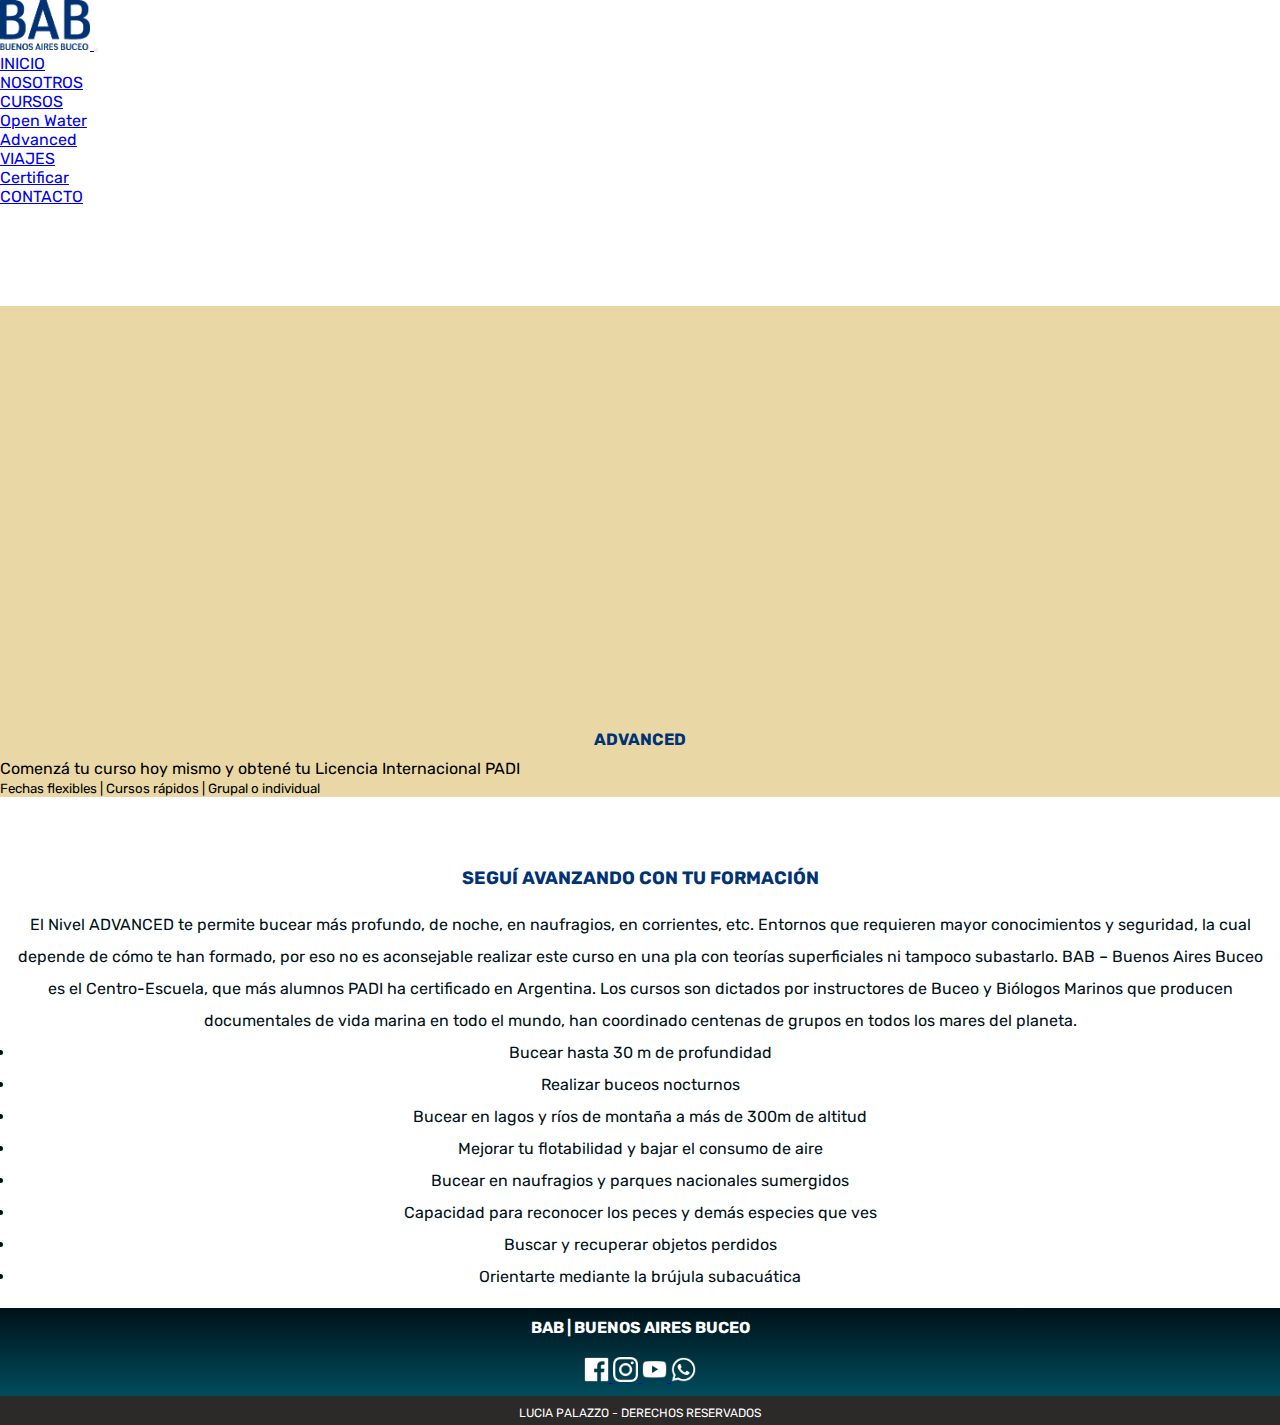
<file: pages/advanced.html>
<!DOCTYPE html>
<html lang="en">

<head>
  <!--BOOTSTRAP-->
  <link href="https://cdn.jsdelivr.net/npm/bootstrap@5.1.3/dist/css/bootstrap.min.css" rel="stylesheet"
    integrity="sha384-1BmE4kWBq78iYhFldvKuhfTAU6auU8tT94WrHftjDbrCEXSU1oBoqyl2QvZ6jIW3" crossorigin="anonymous" />
  <!--CSS-->
  <link rel="stylesheet" href="../css/main.css" />
  <title>CURSO | ADVANCED</title>
  <meta charset="UTF-8" />
  <meta http-equiv="X-UA-Compatible" content="IE=edge" />
  <meta name="viewport" content="width=device-width, initial-scale=1.0" />
  <meta name="keywords"
    content="BUCEO, PADI, CURSOS DE BUCEO, VIAJES DE BUCEO, BUCEO AVANZADO, SCUBA DIVING, DIVE ARGENTINA, ADVANCED PADI">
  <meta name="description"
    content="Cursos acelerados PADI en Argentina. Advanced - Certificate 40 min de CABA - Buceá por el mundo">
</head>

<body>
  <header>
    <nav class="navbar fixed-top navbar-expand-lg navbar-light bg-light">
      <div class="container-fluid">
        <a class="navbar-brand" href="../index.html">
          <img src="../multimedia/images/logocolor.png" alt="Logo BAB" width="90" />
        </a>
        <button class="navbar-toggler" type="button" data-bs-toggle="collapse" data-bs-target="#navbarSupportedContent"
          aria-controls="navbarSupportedContent" aria-expanded="false" aria-label="Toggle navigation">
          <span class="navbar-toggler-icon"></span>
        </button>
        <div class="collapse navbar-collapse justify-content-end" id="navbarSupportedContent">
          <ul class="navbar-nav align-items-center mb-2 mb-lg-0">
            <li class="nav-item m-3">
              <a class="nav-link" href="../index.html">INICIO</a>
            </li>
            <li class="nav-item m-3">
              <a class="nav-link" href="nosotros.html">NOSOTROS</a>
            </li>
            <li class="nav-item m-3 dropdown">
              <a class="nav-link active dropdown-toggle" href="#" id="navbarDropdown" role="button"
                data-bs-toggle="dropdown" aria-expanded="false">
                CURSOS
              </a>
              <ul class="dropdown-menu" aria-labelledby="navbarDropdown">
                <li>
                  <a class="dropdown-item" href="openwater.html">Open Water</a>
                </li>
                <li>
                  <a class="dropdown-item" aria-current="page" href="#">Advanced</a>
                </li>
              </ul>
            </li>
            <li class="nav-item m-3 dropdown">
              <a class="nav-link dropdown-toggle" href="#" id="navbarDropdown" role="button" data-bs-toggle="dropdown"
                aria-expanded="false">
                VIAJES
              </a>
              <ul class="dropdown-menu" aria-labelledby="navbarDropdown">
                <li>
                  <a class="dropdown-item" href="certificar.html">Certificar</a>
                </li>
              </ul>
            </li>

            <li class="nav-item m-3">
              <a class="nav-link" href="contacto.html">CONTACTO</a>
            </li>
          </ul>
        </div>
      </div>
    </nav>
  </header>
  <main>
    <section class="advanced container-fluid">
      <div class="row align-items-center">
        <div class="col-lg-6 d-flex justify-content-center">
          <iframe width="720" height="410" src="https://www.youtube.com/embed/7yok9ZPe9Ow" title="YouTube video player"
            frameborder="0"
            allow="accelerometer; autoplay; clipboard-write; encrypted-media; gyroscope; picture-in-picture"
            allowfullscreen></iframe>
        </div>
        <div class="col-lg-6 col-md-12">
          <h3>ADVANCED</h3>
          <p>
            Comenzá tu curso hoy mismo y obtené tu Licencia Internacional PADI
          </p>
          <p class="card-text"><small class="text-muted">Fechas flexibles | Cursos rápidos | Grupal o
              individual</small></p>
        </div>

      </div>
    </section>
    <section class="main">
      <h2>
        SEGUÍ AVANZANDO CON TU FORMACIÓN
      </h2>
      <div class="main__principal">
        <p>
          El Nivel ADVANCED te permite bucear más profundo, de noche, en naufragios, en corrientes, etc. Entornos que
          requieren mayor conocimientos y seguridad, la cual depende de cómo te han formado, por eso no es aconsejable
          realizar este curso en una pla con teorías superficiales ni tampoco subastarlo. BAB – Buenos Aires Buceo es el
          Centro-Escuela, que más alumnos PADI ha certificado en Argentina. Los cursos son dictados por instructores de
          Buceo y Biólogos Marinos que producen documentales de vida marina en todo el mundo, han coordinado centenas de
          grupos en todos los mares del planeta.
        </p>
        <ul class="container">
          <li class="list-group-item list-group-item-warning">Bucear hasta 30 m de profundidad</li>
          <li class="list-group-item list-group-item-warning">Realizar buceos nocturnos</li>
          <li class="list-group-item list-group-item-warning">Bucear en lagos y ríos de montaña a más de 300m de altitud
          </li>
          <li class="list-group-item list-group-item-warning">Mejorar tu flotabilidad y bajar el consumo de aire</li>
          <li class="list-group-item list-group-item-warning">Bucear en naufragios y parques nacionales sumergidos</li>
          <li class="list-group-item list-group-item-warning">Capacidad para reconocer los peces y demás especies que
            ves</li>
          <li class="list-group-item list-group-item-warning">Buscar y recuperar objetos perdidos</li>
          <li class="list-group-item list-group-item-warning">Orientarte mediante la brújula subacuática</li>
        </ul>
      </div>
    </section>


  </main>
  <footer class="footer">
    <h3 class="tituloFooter">BAB | BUENOS AIRES BUCEO</h3>
    <div class="footer__div">
      <a href="https://www.facebook.com/buceobab">
        <img src="../multimedia/images/facebook.png" alt="Facebook" />
      </a>
      <a href="https://www.instagram.com/bab_buceo/">
        <img src="../multimedia/images/instagram.png" alt="Instagram" />
      </a>
      <a href="https://www.youtube.com/user/babbuceo">
        <img src="../multimedia/images/youtube.png" alt="YouTube" />
      </a>
      <a href="https:wa.me/541126098889">
        <img src="../multimedia/images/whatsapp.png" alt="WhatsApp" />
      </a>
    </div>
    <section class="pie">
      <p>LUCIA PALAZZO - DERECHOS RESERVADOS</p>
    </section>
  </footer>
  <script src="https://cdn.jsdelivr.net/npm/bootstrap@5.1.3/dist/js/bootstrap.bundle.min.js"
    integrity="sha384-ka7Sk0Gln4gmtz2MlQnikT1wXgYsOg+OMhuP+IlRH9sENBO0LRn5q+8nbTov4+1p"
    crossorigin="anonymous"></script>
</body>

</html>
</file>
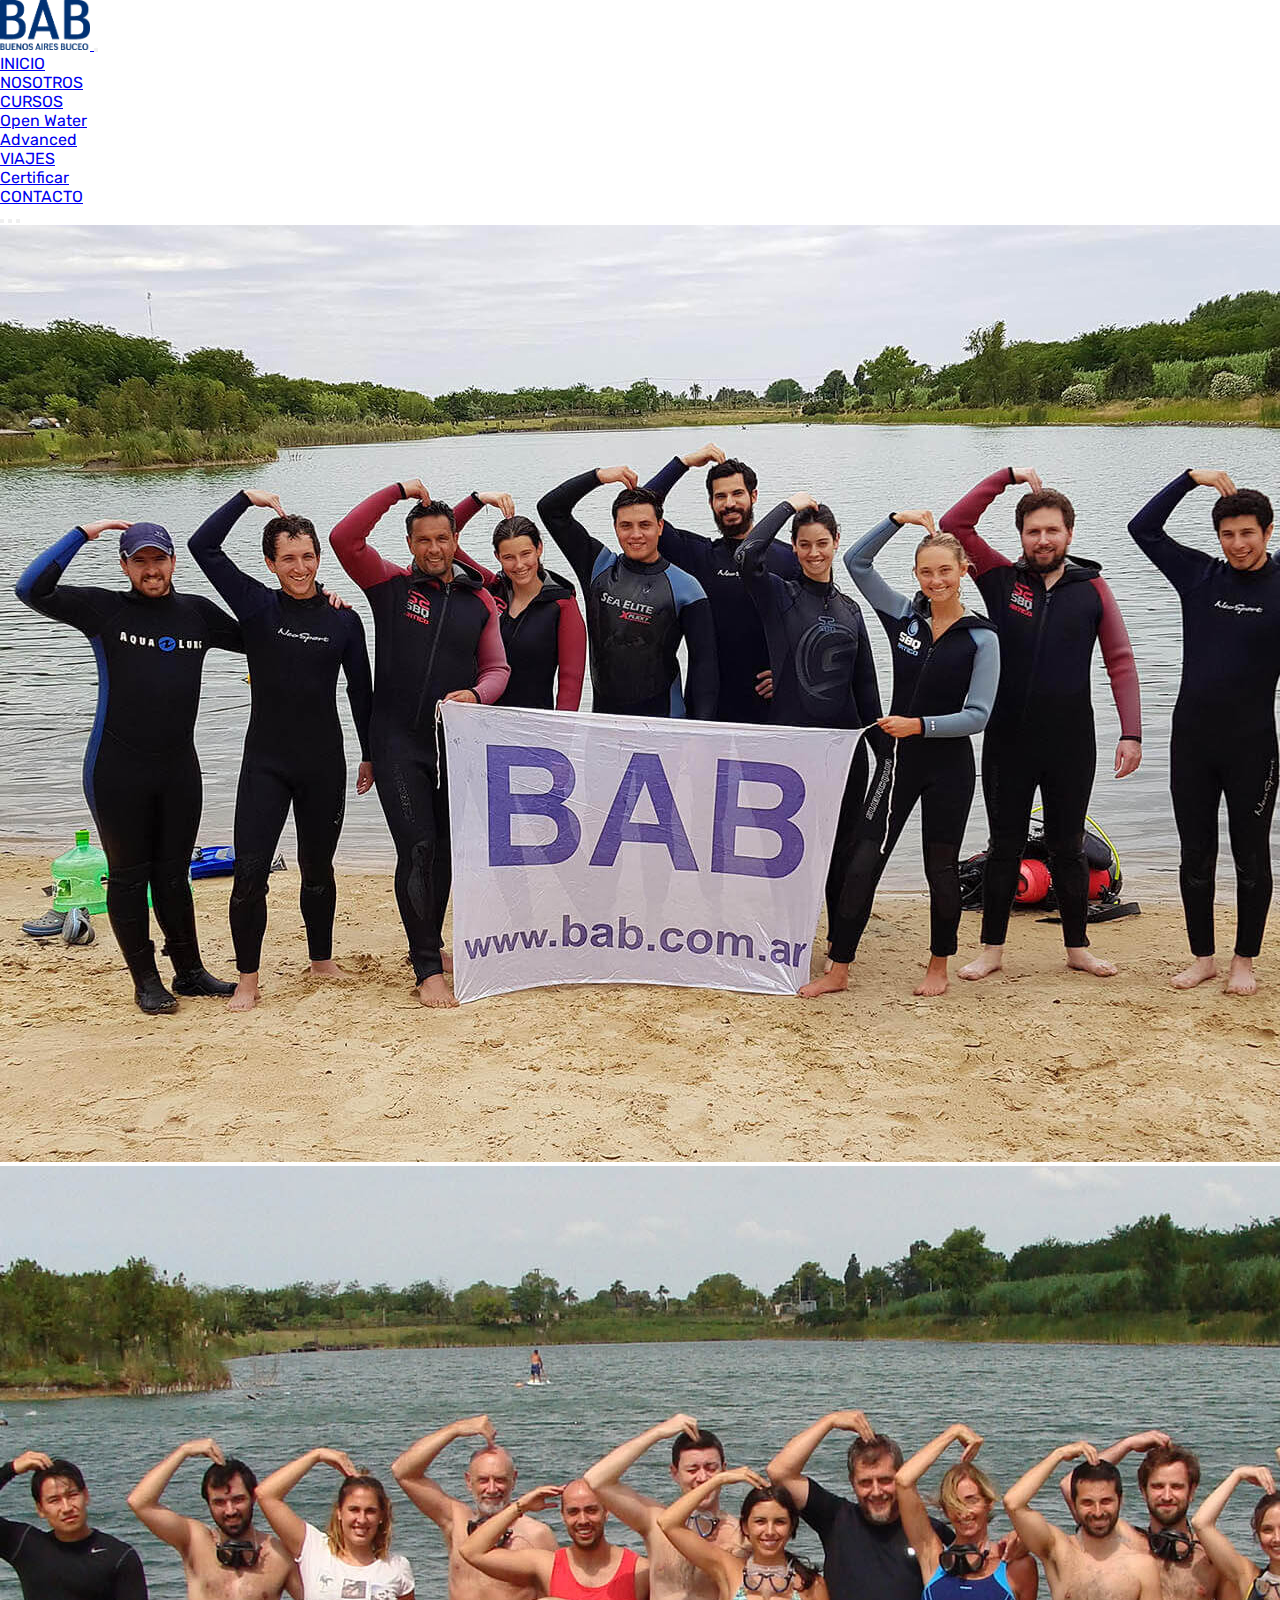
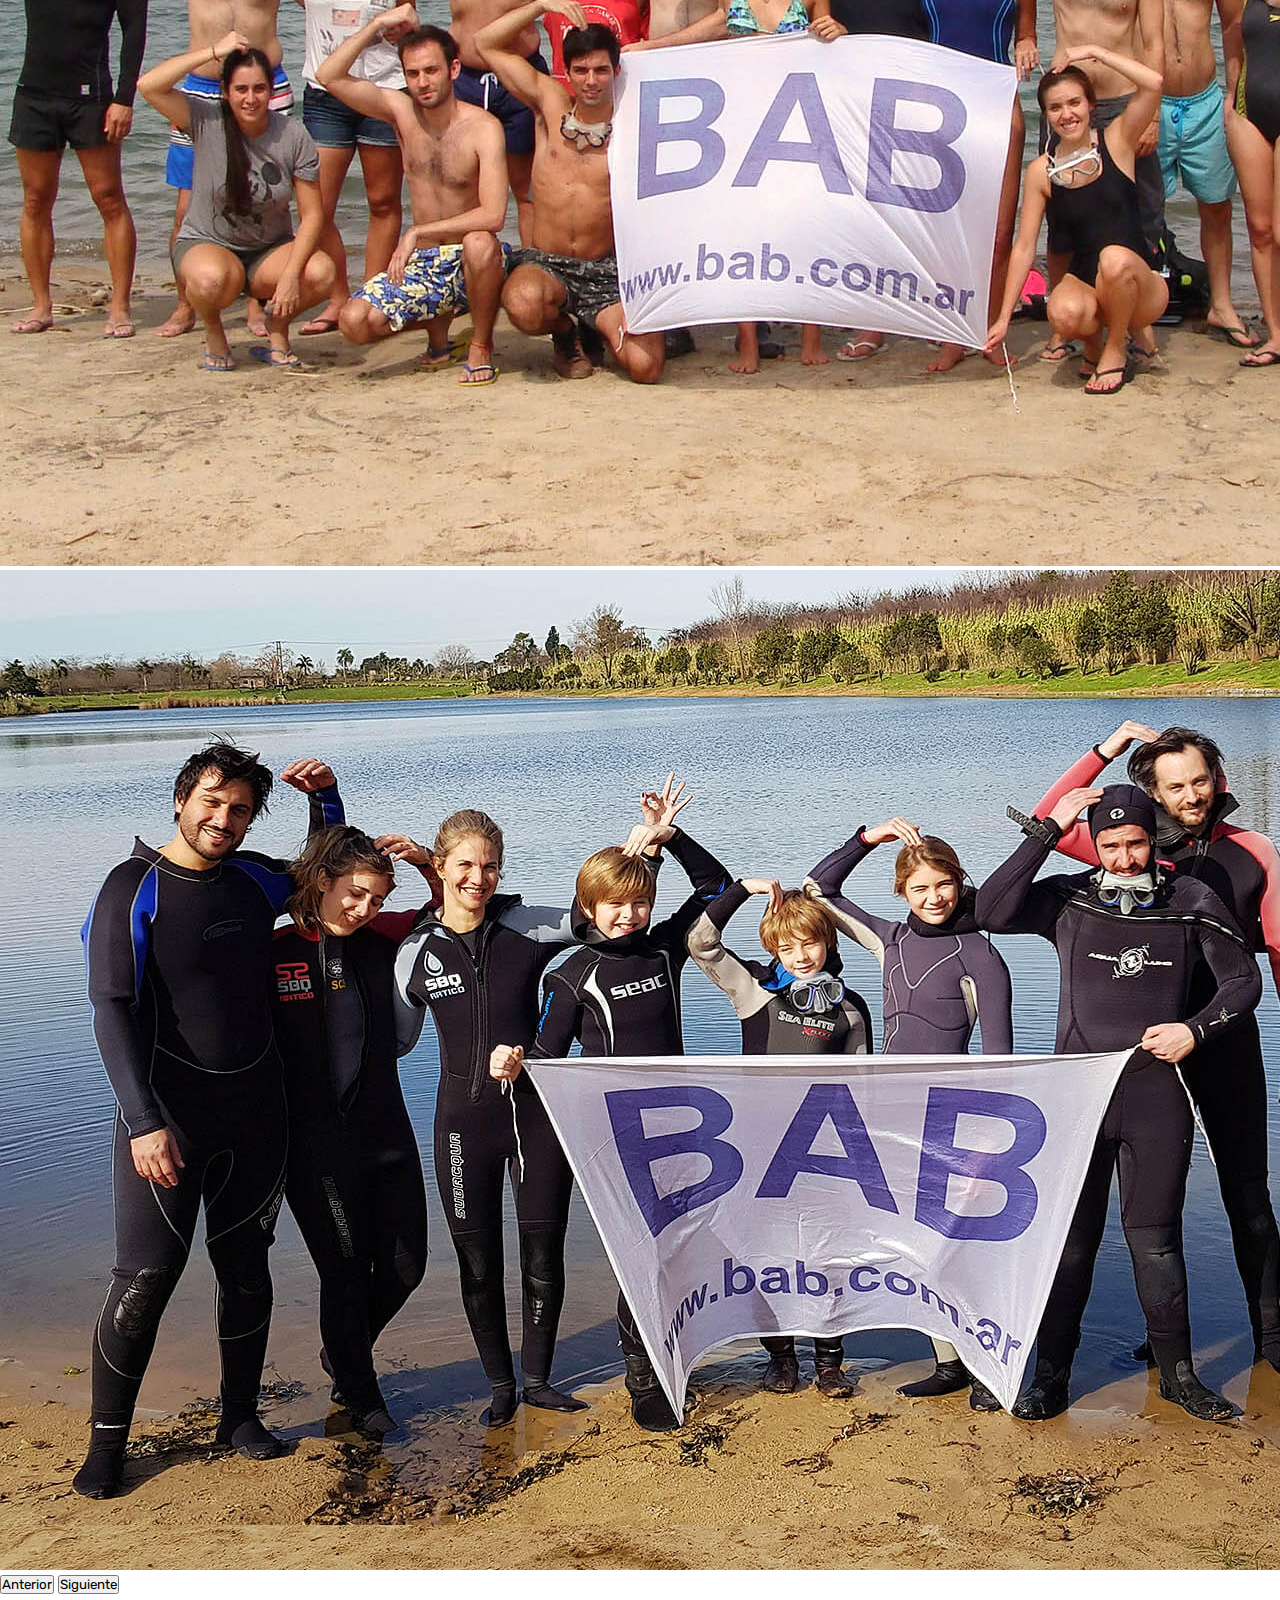
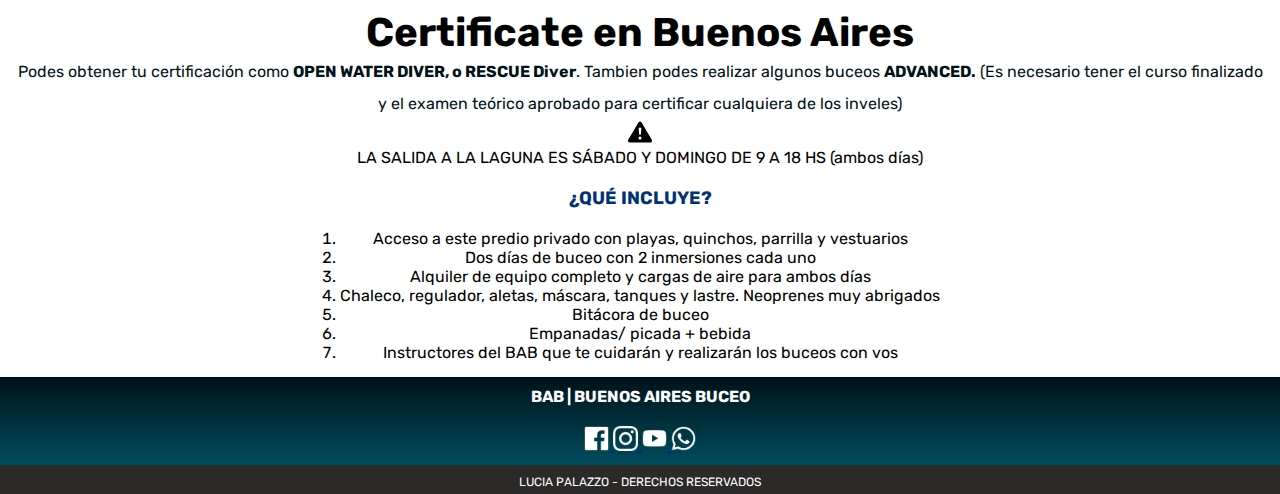
<file: pages/certificar.html>
<!DOCTYPE html>
<html lang="en">

<head>
  <!--BOOTSTRAP-->
  <link href="https://cdn.jsdelivr.net/npm/bootstrap@5.1.3/dist/css/bootstrap.min.css" rel="stylesheet"
    integrity="sha384-1BmE4kWBq78iYhFldvKuhfTAU6auU8tT94WrHftjDbrCEXSU1oBoqyl2QvZ6jIW3" crossorigin="anonymous" />
  <!--CSS-->
  <link rel="stylesheet" href="../css/main.css" />
  <title>CERTIFICACIÓN</title>
  <meta charset="UTF-8" />
  <meta http-equiv="X-UA-Compatible" content="IE=edge" />
  <meta name="viewport" content="width=device-width, initial-scale=1.0" />
  <meta name="keywords"
    content="BUCEO, PADI, CURSOS DE BUCEO, CERTIFICACIÓN PADI, LICENCIA PADI, BUCEO AVANZADO, SCUBA DIVING, DIVE ARGENTINA, ADVANCED PADI">
  <meta name="description"
    content="Cursos acelerados PADI en Argentina. Certificate 40 min de CABA - Buceá por el mundo">

</head>

<body>
  <header>
    <nav class="navbar fixed-top navbar-expand-lg navbar-light bg-light">
      <div class="container-fluid">
        <a class="navbar-brand" href="../index.html">
          <img src="../multimedia/images/logocolor.png" alt="Logo BAB" width="90" />
        </a>
        <button class="navbar-toggler" type="button" data-bs-toggle="collapse" data-bs-target="#navbarSupportedContent"
          aria-controls="navbarSupportedContent" aria-expanded="false" aria-label="Toggle navigation">
          <span class="navbar-toggler-icon"></span>
        </button>
        <div class="collapse navbar-collapse justify-content-end" id="navbarSupportedContent">
          <ul class="navbar-nav align-items-center mb-2 mb-lg-0">
            <li class="nav-item m-3">
              <a class="nav-link" aria-current="page" href="../index.html">INICIO</a>
            </li>
            <li class="nav-item m-3">
              <a class="nav-link" href="nosotros.html">NOSOTROS</a>
            </li>
            <li class="nav-item m-3 dropdown">
              <a class="nav-link dropdown-toggle" href="#" id="navbarDropdown" role="button" data-bs-toggle="dropdown"
                aria-expanded="false">
                CURSOS
              </a>
              <ul class="dropdown-menu" aria-labelledby="navbarDropdown">
                <li>
                  <a class="dropdown-item" href="openwater.html">Open Water</a>
                </li>
                <li>
                  <a class="dropdown-item" href="advanced.html">Advanced</a>
                </li>
              </ul>
            </li>
            <li class="nav-item m-3 dropdown">
              <a class="nav-link active dropdown-toggle" href="#" id="navbarDropdown" role="button"
                data-bs-toggle="dropdown" aria-expanded="false">
                VIAJES
              </a>
              <ul class="dropdown-menu" aria-labelledby="navbarDropdown">
                <li>
                  <a class="dropdown-item" aria-current="page" href="#">Certificar</a>
                </li>
              </ul>
            </li>

            <li class="nav-item m-3">
              <a class="nav-link" href="contacto.html">CONTACTO</a>
            </li>
          </ul>
        </div>
      </div>
    </nav>
  </header>
  <main>
    <section>
      <div id="carouselExampleIndicators" class="carousel slide" data-bs-ride="carousel">
        <div class="carousel-indicators">
          <button type="button" data-bs-target="#carouselExampleIndicators" data-bs-slide-to="0" class="active"
            aria-current="true" aria-label="Slide 1"></button>
          <button type="button" data-bs-target="#carouselExampleIndicators" data-bs-slide-to="1"
            aria-label="Slide 2"></button>
          <button type="button" data-bs-target="#carouselExampleIndicators" data-bs-slide-to="2"
            aria-label="Slide 3"></button>
        </div>
        <div class="carousel-inner">
          <div class="carousel-item active">
            <img src="../multimedia/images/grupo12.jpg" class="d-block w-100" alt="Grupo 12" />
          </div>
          <div class="carousel-item">
            <img src="../multimedia/images/grupo13.jpg" class="d-block w-100" alt="Grupo 13" />
          </div>
          <div class="carousel-item">
            <img src="../multimedia/images/grupoChicos.jpg" class="d-block w-100" alt="Grupo chicos" />
          </div>
        </div>
        <button class="carousel-control-prev" type="button" data-bs-target="#carouselExampleIndicators"
          data-bs-slide="prev">
          <span class="carousel-control-prev-icon" aria-hidden="true"></span>
          <span class="visually-hidden">Anterior</span>
        </button>
        <button class="carousel-control-next" type="button" data-bs-target="#carouselExampleIndicators"
          data-bs-slide="next">
          <span class="carousel-control-next-icon" aria-hidden="true"></span>
          <span class="visually-hidden">Siguiente</span>
        </button>
      </div>
    </section>
    <section class="main">
      <h1>Certificate en Buenos Aires</h1>
      <div>
        <p class="main__principal">
          Podes obtener tu certificación como <strong>OPEN WATER DIVER, o RESCUE
            Diver</strong>. Tambien podes realizar algunos buceos <strong>ADVANCED.</strong> (Es necesario
          tener el curso finalizado y el examen teórico aprobado para
          certificar cualquiera de los inveles)
        </p>
      </div>
      <div class="alert alert-primary d-flex align-items-center" role="alert">
        <svg xmlns="http://www.w3.org/2000/svg" width="24" height="24" fill="currentColor"
          class="bi bi-exclamation-triangle-fill flex-shrink-0 me-2" viewBox="0 0 16 16" role="img"
          aria-label="Warning:">
          <path
            d="M8.982 1.566a1.13 1.13 0 0 0-1.96 0L.165 13.233c-.457.778.091 1.767.98 1.767h13.713c.889 0 1.438-.99.98-1.767L8.982 1.566zM8 5c.535 0 .954.462.9.995l-.35 3.507a.552.552 0 0 1-1.1 0L7.1 5.995A.905.905 0 0 1 8 5zm.002 6a1 1 0 1 1 0 2 1 1 0 0 1 0-2z" />
        </svg>
        <div>
          LA SALIDA A LA LAGUNA ES SÁBADO Y DOMINGO DE 9 A 18 HS (ambos días)
        </div>
      </div>
      <div>
        <h2>¿QUÉ INCLUYE?</h2>
        <ol class="list-group list-group-numbered">
          <li class="list-group-item">Acceso a este predio privado con playas, quinchos, parrilla y vestuarios</li>
          <li class="list-group-item">Dos días de buceo con 2 inmersiones cada uno</li>
          <li class="list-group-item">Alquiler de equipo completo y cargas de aire para ambos días</li>
          <li class="list-group-item">Chaleco, regulador, aletas, máscara, tanques y lastre. Neoprenes muy abrigados
          </li>
          <li class="list-group-item">Bitácora de buceo</li>
          <li class="list-group-item">Empanadas/ picada + bebida</li>
          <li class="list-group-item">Instructores del BAB que te cuidarán y realizarán los buceos con vos</li>
        </ol>
      </div>

    </section>
    <section>
      <div></div>
    </section>
    <section>
      <div></div>
    </section>
  </main>
  <footer class="footer">
    <h3 class="tituloFooter">BAB | BUENOS AIRES BUCEO</h3>
    <div class="footer__div">
      <a href="https://www.facebook.com/buceobab">
        <img src="../multimedia/images/facebook.png" alt="Facebook" />
      </a>
      <a href="https://www.instagram.com/bab_buceo/">
        <img src="../multimedia/images/instagram.png" alt="Instagram" />
      </a>
      <a href="https://www.youtube.com/user/babbuceo">
        <img src="../multimedia/images/youtube.png" alt="YouTube" />
      </a>
      <a href="https:wa.me/541126098889">
        <img src="../multimedia/images/whatsapp.png" alt="WhatsApp" />
      </a>
    </div>
    <section class="pie">
      <p>LUCIA PALAZZO - DERECHOS RESERVADOS</p>
    </section>
  </footer>
  <script src="https://cdn.jsdelivr.net/npm/bootstrap@5.1.3/dist/js/bootstrap.bundle.min.js"
    integrity="sha384-ka7Sk0Gln4gmtz2MlQnikT1wXgYsOg+OMhuP+IlRH9sENBO0LRn5q+8nbTov4+1p"
    crossorigin="anonymous"></script>
</body>

</html>
</file>
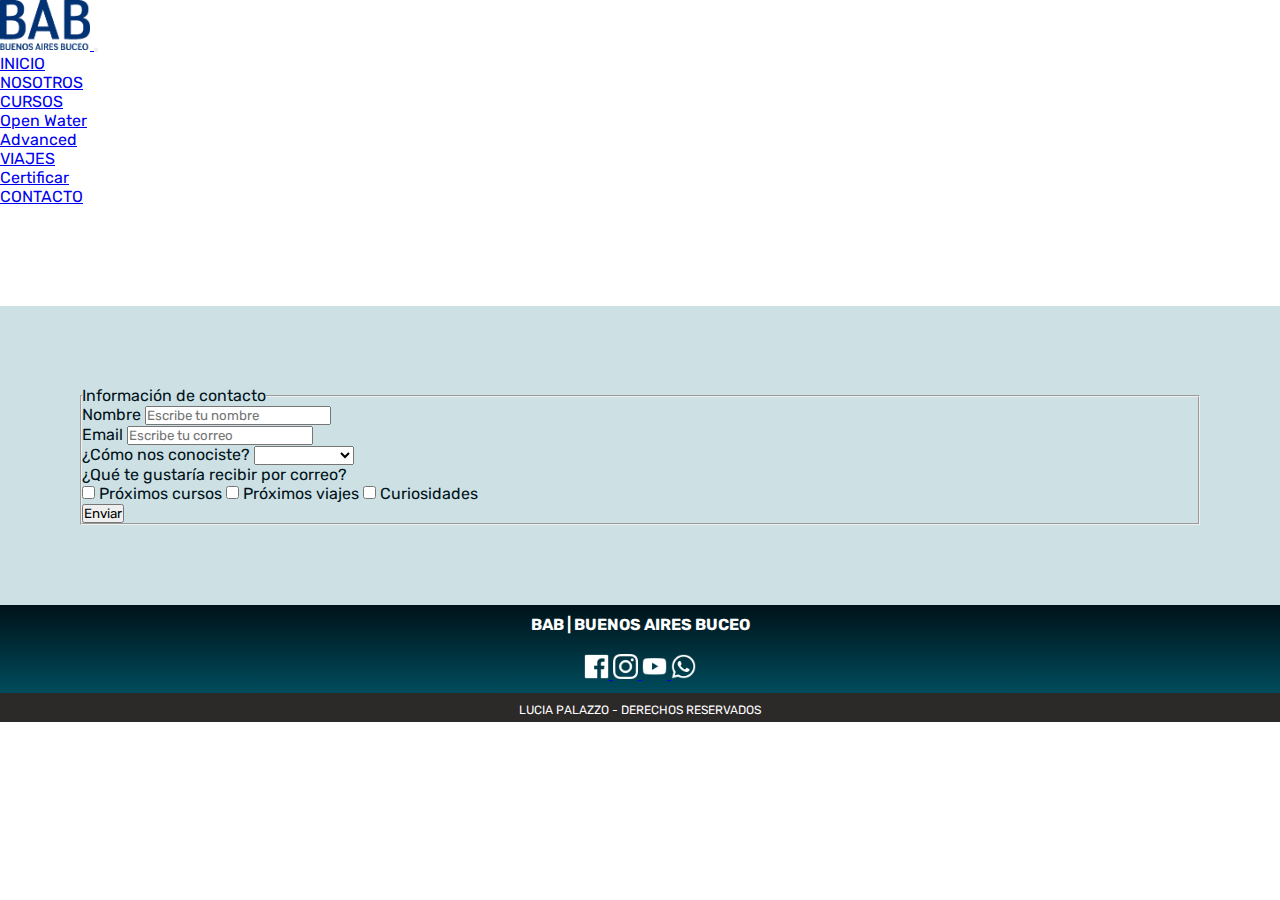
<file: pages/contacto.html>
<!DOCTYPE html>
<html lang="en">

<head>
  <!--BOOTSTRAP-->
  <link href="https://cdn.jsdelivr.net/npm/bootstrap@5.1.3/dist/css/bootstrap.min.css" rel="stylesheet"
    integrity="sha384-1BmE4kWBq78iYhFldvKuhfTAU6auU8tT94WrHftjDbrCEXSU1oBoqyl2QvZ6jIW3" crossorigin="anonymous" />
  <!--CSS-->
  <link rel="stylesheet" href="../css/main.css" />
  <title>BAB | CONTACTO</title>
  <meta charset="UTF-8" />
  <meta charset="UTF-8" />
  <meta http-equiv="X-UA-Compatible" content="IE=edge" />
  <meta name="viewport" content="width=device-width, initial-scale=1.0" />
  <meta name="keywords"
    content="BUCEO, PADI, DONDE BUCEAR, VIAJES DE BUCEO, DIVING ARGENTINA, DIVING BUENOS AIRES, BUCEO BUENOS AIRES">
  <meta name="description"
    content="Cursos acelerados PADI en Argentina. Desde principiantes hasta buceo profesional - Certificate 40 min de CABA - Buceá por el mundo">
</head>

<body>
  <header class="container-fluid">
    <nav class="navbar fixed-top navbar-expand-lg navbar-light bg-light">
      <div class="container-fluid">
        <a class="navbar-brand" href="../index.html">
          <img src="../multimedia/images/logocolor.png" alt="Logo BAB" width="90" />
        </a>
        <button class="navbar-toggler" type="button" data-bs-toggle="collapse" data-bs-target="#navbarSupportedContent"
          aria-controls="navbarSupportedContent" aria-expanded="false" aria-label="Toggle navigation">
          <span class="navbar-toggler-icon"></span>
        </button>
        <div class="collapse navbar-collapse justify-content-end" id="navbarSupportedContent">
          <ul class="navbar-nav align-items-center mb-2 mb-lg-0">
            <li class="nav-item m-3">
              <a class="nav-link" aria-current="page" href="../index.html">INICIO</a>
            </li>
            <li class="nav-item m-3">
              <a class="nav-link" href="nosotros.html">NOSOTROS</a>
            </li>
            <li class="nav-item m-3 dropdown">
              <a class="nav-link dropdown-toggle" href="#" id="navbarDropdown" role="button" data-bs-toggle="dropdown"
                aria-expanded="false">
                CURSOS
              </a>
              <ul class="dropdown-menu" aria-labelledby="navbarDropdown">
                <li>
                  <a class="dropdown-item" href="openwater.html">Open Water</a>
                </li>
                <li>
                  <a class="dropdown-item" href="advanced.html">Advanced</a>
                </li>
              </ul>
            </li>
            <li class="nav-item m-3 dropdown">
              <a class="nav-link dropdown-toggle" href="#" id="navbarDropdown" role="button" data-bs-toggle="dropdown"
                aria-expanded="false">
                VIAJES
              </a>
              <ul class="dropdown-menu" aria-labelledby="navbarDropdown">
                <li>
                  <a class="dropdown-item" href="certificar.html">Certificar</a>
                </li>
              </ul>
            </li>

            <li class="nav-item m-3">
              <a class="nav-link active" aria-current="page" href="#">CONTACTO</a>
            </li>
          </ul>
        </div>
      </div>
    </nav>
  </header>
  <main class="contacto">
    <div class="container contacto__formulario">
      <form class="bd-example">
        <fieldset>
          <legend class="mt-3">Información de contacto</legend>
          <div class="mb-3">
            <label for="input">Nombre</label>
            <input type="text" class="form-control" id="input" placeholder="Escribe tu nombre" />
          </div>
          <div class="mb-3">
            <label for="ejemplo_email_1">Email</label>
            <input type="email" class="form-control" id="ejemplo_email_1" placeholder="Escribe tu correo" />
          </div>
          <div class="mb-3">
            <label for="select">¿Cómo nos conociste?</label>
            <select id="select">
              <option value=""></option>
              <option value="">Facebook</option>
              <option value="">Instagram</option>
              <option value="">YouTube</option>
              <option value="">Alumno BAB</option>
            </select>
          </div>
          <div class="mb-3">
            <p class="help-block">¿Qué te gustaría recibir por correo?</p>
          </div>
          <div class="checkbox">
            <label>
              <input type="checkbox" /> Próximos cursos
              <input type="checkbox" /> Próximos viajes
              <input type="checkbox" /> Curiosidades
            </label>
          </div>
          <button type="submit" class="btn btn-secondary btn-sm mb-3">
            Enviar
          </button>
        </fieldset>
      </form>
    </div>
  </main>
  <footer class="footer">
    <h3 class="tituloFooter">BAB | BUENOS AIRES BUCEO</h3>
    <div class="footer__div">
      <a href="https://www.facebook.com/buceobab">
        <img src="../multimedia/images/facebook.png" alt="Facebook" />
      </a>
      <a href="https://www.instagram.com/bab_buceo/">
        <img src="../multimedia/images/instagram.png" alt="Instagram" />
      </a>
      <a href="https://www.youtube.com/user/babbuceo">
        <img src="../multimedia/images/youtube.png" alt="YouTube" />
      </a>
      <a href="https:wa.me/541126098889">
        <img src="../multimedia/images/whatsapp.png" alt="WhatsApp" />
      </a>
    </div>
    <section class="pie">
      <p>LUCIA PALAZZO - DERECHOS RESERVADOS</p>
    </section>
  </footer>
  <script src="https://cdn.jsdelivr.net/npm/bootstrap@5.1.3/dist/js/bootstrap.bundle.min.js"
    integrity="sha384-ka7Sk0Gln4gmtz2MlQnikT1wXgYsOg+OMhuP+IlRH9sENBO0LRn5q+8nbTov4+1p"
    crossorigin="anonymous"></script>
</body>

</html>
</file>
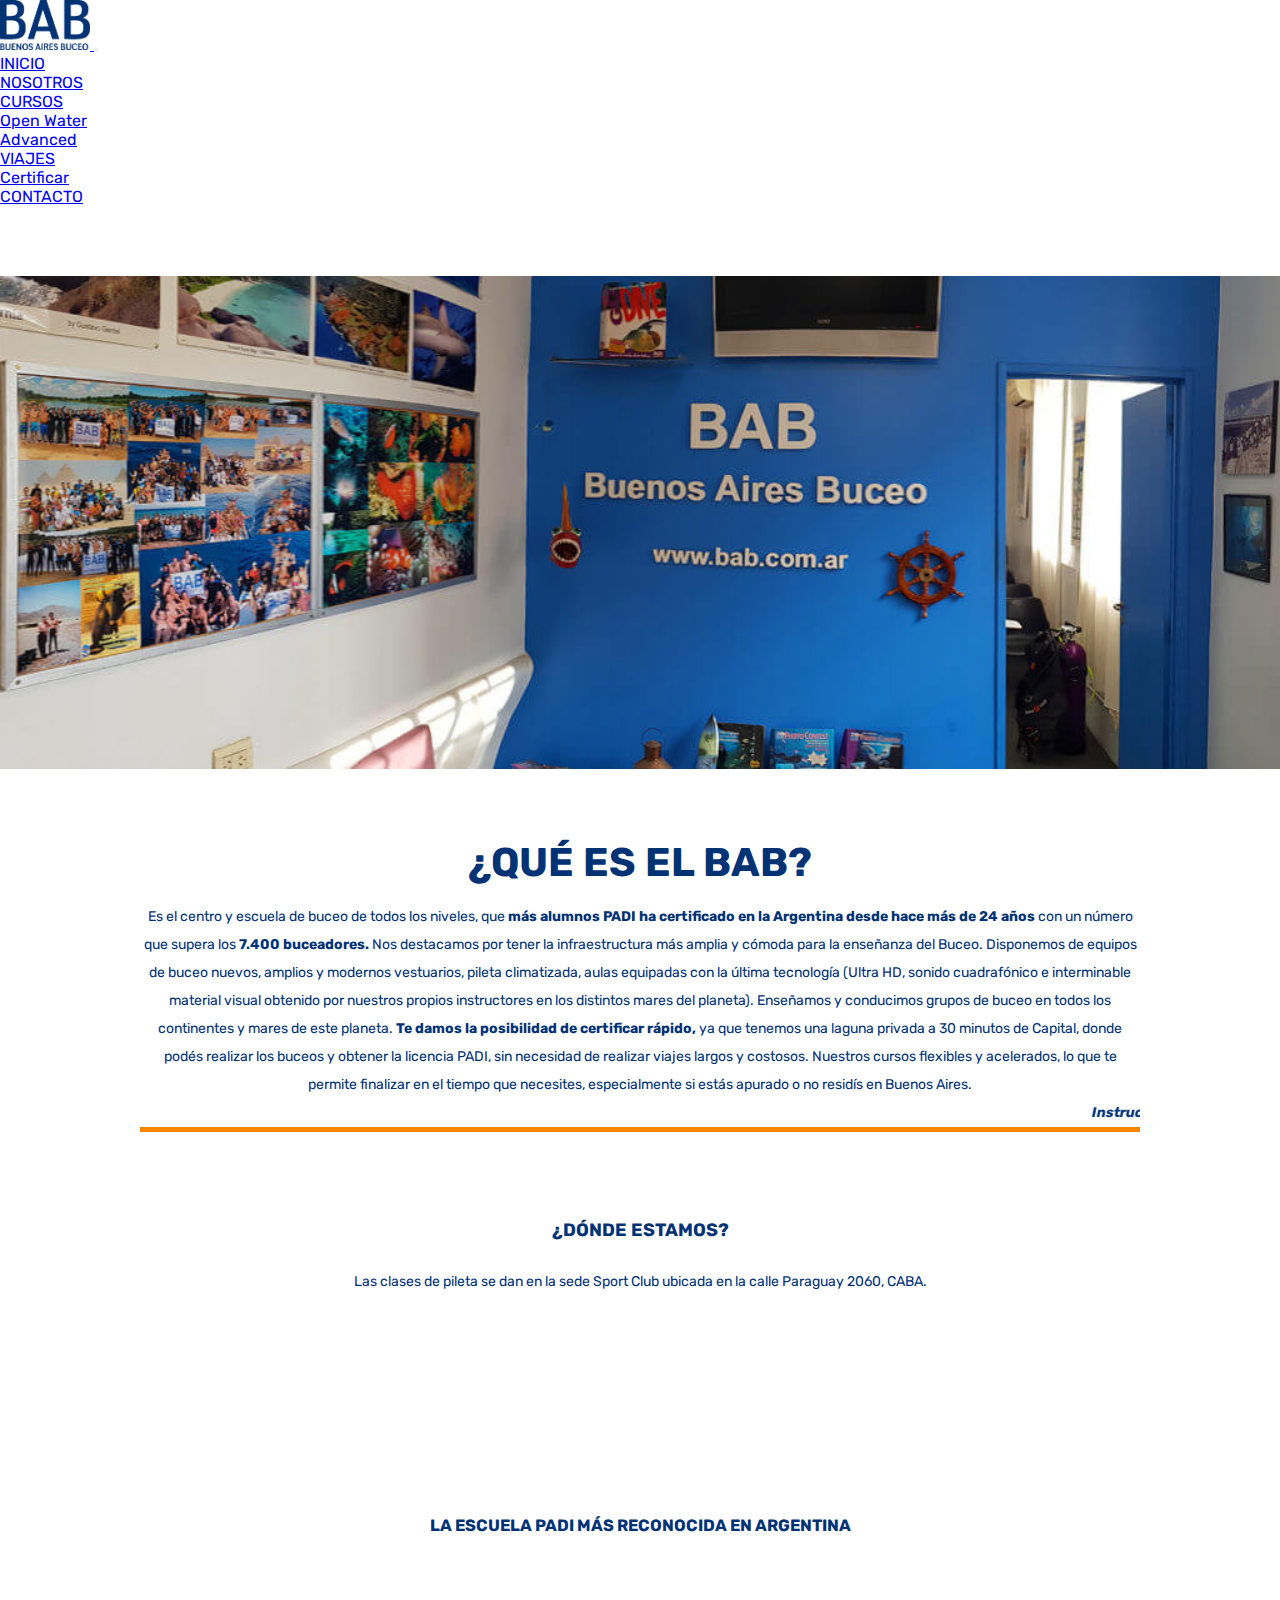
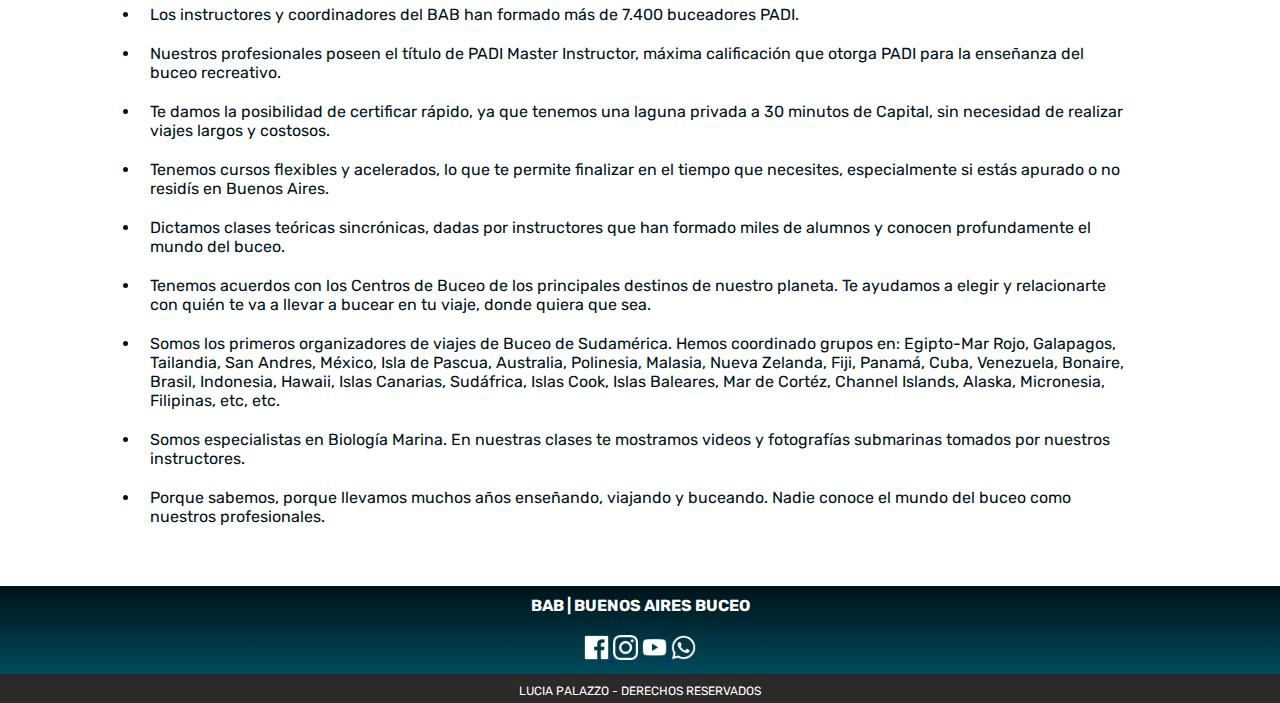
<file: pages/nosotros.html>
<!DOCTYPE html>
<html lang="en">

<head>
  <!--BOOTSTRAP-->
  <link href="https://cdn.jsdelivr.net/npm/bootstrap@5.1.3/dist/css/bootstrap.min.css" rel="stylesheet"
    integrity="sha384-1BmE4kWBq78iYhFldvKuhfTAU6auU8tT94WrHftjDbrCEXSU1oBoqyl2QvZ6jIW3" crossorigin="anonymous" />
  <!--CSS-->
  <link rel="stylesheet" href="../css/main.css" />
  <title>BAB | NOSOTROS</title>
  <meta charset="UTF-8" />
  <meta http-equiv="X-UA-Compatible" content="IE=edge" />
  <meta name="viewport" content="width=device-width, initial-scale=1.0" />
  <meta name="keywords" content="BUCEO, PADI, CURSOS DE BUCEO, INSTRUCTORES DE BUCEO, BUECEO BUENOS AIRES, BUCEO CABA">
  <meta name="description"
    content="La escuela de buceo que mas buzos certificó en Argentina, con más de 24 años de trayectoria">
</head>

<body>
  <header>
    <nav class="navbar fixed-top navbar-expand-lg navbar-light bg-light">
      <div class="container-fluid">
        <a class="navbar-brand" href="../index.html">
          <img src="../multimedia/images/logocolor.png" alt="Logo BAB" width="90" />
        </a>
        <button class="navbar-toggler" type="button" data-bs-toggle="collapse" data-bs-target="#navbarSupportedContent"
          aria-controls="navbarSupportedContent" aria-expanded="false" aria-label="Toggle navigation">
          <span class="navbar-toggler-icon"></span>
        </button>
        <div class="collapse navbar-collapse justify-content-end" id="navbarSupportedContent">
          <ul class="navbar-nav align-items-center mb-2 mb-lg-0">
            <li class="nav-item m-3">
              <a class="nav-link" aria-current="page" href="../index.html">INICIO</a>
            </li>
            <li class="nav-item m-3">
              <a class="nav-link active" aria-current="page" href="#">NOSOTROS</a>
            </li>
            <li class="nav-item m-3 dropdown">
              <a class="nav-link dropdown-toggle" href="#" id="navbarDropdown" role="button" data-bs-toggle="dropdown"
                aria-expanded="false">
                CURSOS
              </a>
              <ul class="dropdown-menu" aria-labelledby="navbarDropdown">
                <li>
                  <a class="dropdown-item" href="openwater.html">Open Water</a>
                </li>
                <li>
                  <a class="dropdown-item" href="advanced.html">Advanced</a>
                </li>
              </ul>
            </li>
            <li class="nav-item m-3 dropdown">
              <a class="nav-link dropdown-toggle" href="#" id="navbarDropdown" role="button" data-bs-toggle="dropdown"
                aria-expanded="false">
                VIAJES
              </a>
              <ul class="dropdown-menu" aria-labelledby="navbarDropdown">
                <li>
                  <a class="dropdown-item" href="certificar.html">Certificar</a>
                </li>
              </ul>
            </li>

            <li class="nav-item m-3">
              <a class="nav-link" href="contacto.html">CONTACTO</a>
            </li>
          </ul>
        </div>
      </div>
    </nav>
  </header>
  <main>
    <img class="imageIndex" src="../multimedia/images/salaEspera.jpg" alt="Aula" width="100%" />
    <section class="nosotros">
      <h1>¿QUÉ ES EL BAB?</h1>
      <div>
        <p>
          Es el centro y escuela de buceo de todos los niveles, que
          <strong>más alumnos PADI ha certificado en la Argentina desde hace más de
            24 años</strong>
          con un número que supera los <strong>7.400 buceadores.</strong> Nos
          destacamos por tener la infraestructura más amplia y cómoda para la
          enseñanza del Buceo. Disponemos de equipos de buceo nuevos, amplios
          y modernos vestuarios, pileta climatizada, aulas equipadas con la
          última tecnología (Ultra HD, sonido cuadrafónico e interminable
          material visual obtenido por nuestros propios instructores en los
          distintos mares del planeta). Enseñamos y conducimos grupos de buceo
          en todos los continentes y mares de este planeta.
          <strong>Te damos la posibilidad de certificar rápido,</strong> ya
          que tenemos una laguna privada a 30 minutos de Capital, donde podés
          realizar los buceos y obtener la licencia PADI, sin necesidad de
          realizar viajes largos y costosos. Nuestros cursos flexibles y
          acelerados, lo que te permite finalizar en el tiempo que necesites,
          especialmente si estás apurado o no residís en Buenos Aires.
        </p>
        <p>
          <marquee behavior="loop" direction="left">Instructores con el título de PADI Master Instructor</marquee>
        </p>
      </div>
    </section>
    <section class="nosotros">
      <div>
        <h2>¿DÓNDE ESTAMOS?</h2>
        <p>
          Las clases de pileta se dan en la sede Sport Club ubicada en la
          calle Paraguay 2060, CABA.
        </p>
        <iframe
          src="https://www.google.com/maps/embed?pb=!1m14!1m8!1m3!1d3905.6072021897135!2d-58.39867279462551!3d-34.59882320043382!3m2!1i1024!2i768!4f13.1!3m3!1m2!1s0x0%3A0xf381300fe9b4f02c!2sBUCEO%20BAB%20-%20PADI%20Palermo!5e0!3m2!1ses!2sus!4v1641703487409!5m2!1ses!2sus"
          width="100%" style="border: 0" allowfullscreen="" loading="lazy">Sede</iframe>
      </div>
    </section>
    <section>
      <div>
        <h3>LA ESCUELA PADI MÁS RECONOCIDA EN ARGENTINA</h3>
        <ul class="lista">
          <li class="lista__items">
            Los instructores y coordinadores del BAB han formado más de 7.400
            buceadores PADI.
          </li>
          <li class="lista__items">
            Nuestros profesionales poseen el título de PADI Master Instructor, máxima
            calificación que otorga PADI para la enseñanza del buceo
            recreativo.
          </li>
          <li class="lista__items">
            Te damos la posibilidad de certificar rápido, ya que tenemos una laguna privada a 30 minutos de Capital, sin
            necesidad de
            realizar viajes largos y costosos.
          </li>
          <li class="lista__items">
            Tenemos cursos flexibles y acelerados, lo que te permite
            finalizar en el tiempo que necesites, especialmente si estás
            apurado o no residís en Buenos Aires.
          </li>
          <li class="lista__items">
            Dictamos clases teóricas sincrónicas, dadas por instructores que han formado miles de alumnos y
            conocen profundamente el mundo del buceo.
          </li>
          <li class="lista__items">
            Tenemos acuerdos con los Centros de Buceo de los
            principales destinos de nuestro planeta. Te ayudamos a elegir y relacionarte con quién te va a llevar a
            bucear
            en tu viaje, donde quiera que sea.
          </li>
          <li class="lista__items">
            Somos los primeros organizadores de viajes de Buceo de
            Sudamérica. Hemos coordinado grupos en:
            Egipto-Mar Rojo, Galapagos, Tailandia, San Andres, México, Isla de
            Pascua, Australia, Polinesia, Malasia, Nueva Zelanda, Fiji,
            Panamá, Cuba, Venezuela, Bonaire, Brasil, Indonesia, Hawaii, Islas
            Canarias, Sudáfrica, Islas Cook, Islas Baleares, Mar de Cortéz,
            Channel Islands, Alaska, Micronesia, Filipinas, etc, etc.
          </li>
          <li class="lista__items">
            Somos especialistas en Biología Marina. En nuestras clases te
            mostramos videos y fotografías submarinas tomados por nuestros
            instructores.
          </li>
          <li class="lista__items">
            Porque sabemos, porque llevamos muchos años enseñando, viajando y
            buceando. Nadie conoce el mundo del buceo como nuestros
            profesionales.
          </li>
        </ul>
      </div>
    </section>
  </main>
  <footer class="footer">
    <h3 class="tituloFooter">BAB | BUENOS AIRES BUCEO</h3>
    <div class="footer__div">
      <a href="https://www.facebook.com/buceobab">
        <img src="../multimedia/images/facebook.png" alt="Facebook" />
      </a>
      <a href="https://www.instagram.com/bab_buceo/">
        <img src="../multimedia/images/instagram.png" alt="Instagram" />
      </a>
      <a href="https://www.youtube.com/user/babbuceo">
        <img src="../multimedia/images/youtube.png" alt="YouTube" />
      </a>
      <a href="https:wa.me/541126098889">
        <img src="../multimedia/images/whatsapp.png" alt="WhatsApp" />
      </a>
    </div>
    <section class="pie">
      <p>LUCIA PALAZZO - DERECHOS RESERVADOS</p>
    </section>
  </footer>
  <script src="https://cdn.jsdelivr.net/npm/bootstrap@5.1.3/dist/js/bootstrap.bundle.min.js"
    integrity="sha384-ka7Sk0Gln4gmtz2MlQnikT1wXgYsOg+OMhuP+IlRH9sENBO0LRn5q+8nbTov4+1p"
    crossorigin="anonymous"></script>
</body>

</html>
</file>
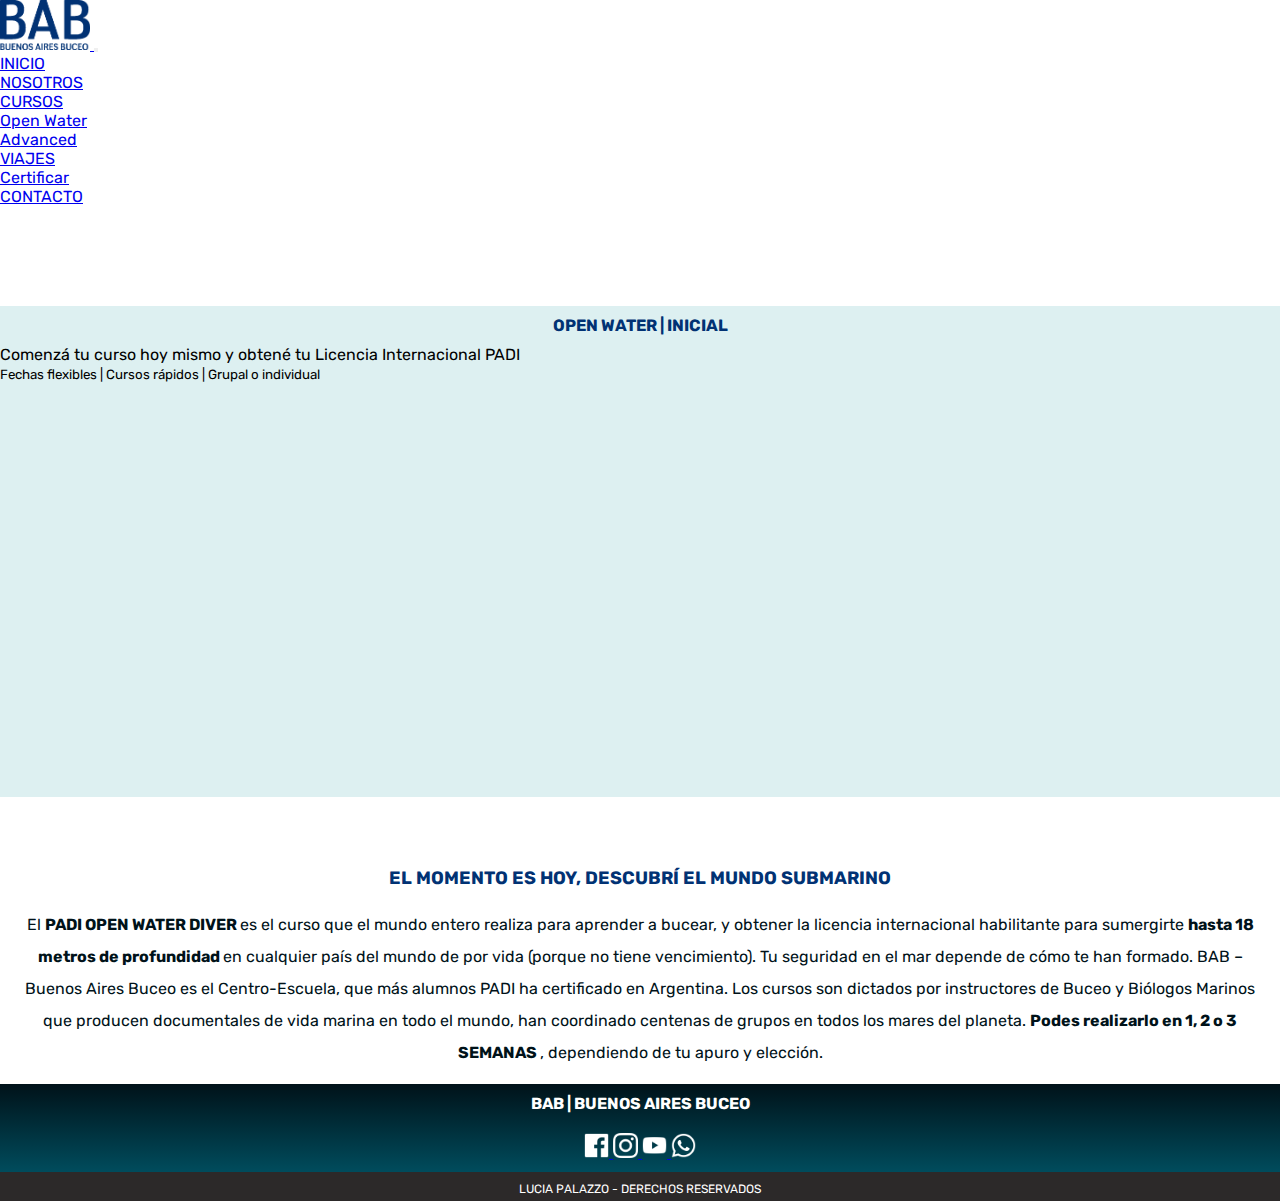
<file: pages/openwater.html>
<!DOCTYPE html>
<html lang="en">

<head>
  <!--BOOTSTRAP-->
  <link href="https://cdn.jsdelivr.net/npm/bootstrap@5.1.3/dist/css/bootstrap.min.css" rel="stylesheet"
    integrity="sha384-1BmE4kWBq78iYhFldvKuhfTAU6auU8tT94WrHftjDbrCEXSU1oBoqyl2QvZ6jIW3" crossorigin="anonymous" />
  <!--CSS-->
  <link rel="stylesheet" href="../css/main.css" />
  <title>CURSO | OPEN WATER</title>
  <meta charset="UTF-8" />
  <meta http-equiv="X-UA-Compatible" content="IE=edge" />
  <meta name="viewport" content="width=device-width, initial-scale=1.0" />
  <meta name="keywords"
    content="BUCEO, PADI, CURSOS DE BUCEO, VIAJES DE BUCEO, OPEN WATER, SCUBA DIVING, DIVE ARGENTINA">
  <meta name="description"
    content="Cursos acelerados PADI en Argentina. Curso para principiantes Open Water Diver- Certificate 40 min de CABA">
</head>

<body>
  <header class="container-fluid">
    <nav class="navbar fixed-top navbar-expand-lg navbar-light bg-light">
      <div class="container-fluid">
        <a class="navbar-brand" href="../index.html">
          <img src="../multimedia/images/logocolor.png" alt="Logo BAB" width="90" />
        </a>
        <button class="navbar-toggler" type="button" data-bs-toggle="collapse" data-bs-target="#navbarSupportedContent"
          aria-controls="navbarSupportedContent" aria-expanded="false" aria-label="Toggle navigation">
          <span class="navbar-toggler-icon"></span>
        </button>
        <div class="collapse navbar-collapse justify-content-end" id="navbarSupportedContent">
          <ul class="navbar-nav align-items-center mb-2 mb-lg-0">
            <li class="nav-item m-3">
              <a class="nav-link" aria-current="page" href="../index.html">INICIO</a>
            </li>
            <li class="nav-item m-3">
              <a class="nav-link" href="nosotros.html">NOSOTROS</a>
            </li>
            <li class="nav-item m-3 dropdown">
              <a class="nav-link active dropdown-toggle" href="#" id="navbarDropdown" role="button"
                data-bs-toggle="dropdown" aria-expanded="false">
                CURSOS
              </a>
              <ul class="dropdown-menu" aria-labelledby="navbarDropdown">
                <li>
                  <a class="dropdown-item" aria-current="page" href="#">Open Water</a>
                </li>
                <li>
                  <a class="dropdown-item" href="advanced.html">Advanced</a>
                </li>
              </ul>
            </li>
            <li class="nav-item m-3 dropdown">
              <a class="nav-link dropdown-toggle" href="#" id="navbarDropdown" role="button" data-bs-toggle="dropdown"
                aria-expanded="false">
                VIAJES
              </a>
              <ul class="dropdown-menu" aria-labelledby="navbarDropdown">
                <li>
                  <a class="dropdown-item" href="certificar.html">Certificar</a>
                </li>
              </ul>
            </li>

            <li class="nav-item m-3">
              <a class="nav-link" href="contacto.html">CONTACTO</a>
            </li>
          </ul>
        </div>
      </div>
    </nav>
  </header>
  <main>
    <section class="open container-fluid">
      <div class="row align-items-center">
        <div class="col-lg-6 col-md-12">
          <h3>OPEN WATER | INICIAL</h3>
          <p>
            Comenzá tu curso hoy mismo y obtené tu Licencia Internacional PADI
          </p>
          <p class="card-text"><small class="text-muted">Fechas flexibles | Cursos rápidos | Grupal o
              individual</small></p>
        </div>
        <div class="col-lg-6 d-flex justify-content-center">
          <iframe width="720" height="410" src="https://www.youtube.com/embed/AEsfA8rvaK8" title="YouTube video player"
            frameborder="0"
            allow="accelerometer; autoplay; clipboard-write; encrypted-media; gyroscope; picture-in-picture"
            allowfullscreen></iframe>
        </div>
      </div>
    </section>
    <section class="main">
      <h2>
        EL MOMENTO ES HOY, DESCUBRÍ EL MUNDO SUBMARINO
      </h2>
      <div class="main__principal">
        <p>
          El <strong> PADI OPEN WATER DIVER </strong>es el curso que el mundo entero realiza para aprender a bucear, y
          obtener la licencia
          internacional habilitante para sumergirte <strong> hasta 18 metros de profundidad </strong>en cualquier país
          del mundo de por
          vida (porque no tiene vencimiento). Tu seguridad en el mar depende de cómo te han formado. BAB – Buenos Aires
          Buceo es el Centro-Escuela, que más alumnos PADI ha certificado en Argentina. Los cursos son dictados por
          instructores de Buceo y Biólogos Marinos que producen documentales de vida marina en todo el mundo, han
          coordinado centenas de grupos en todos los mares del planeta. <strong> Podes realizarlo en 1, 2 o
            3
            SEMANAS </strong>, dependiendo de tu apuro y elección.
        </p>
      </div>
    </section>
  </main>
  <footer class="footer">
    <h3 class="tituloFooter">BAB | BUENOS AIRES BUCEO</h3>
    <div class="footer__div">
      <a href="https://www.facebook.com/buceobab">
        <img src="../multimedia/images/facebook.png" alt="Facebook" />
      </a>
      <a href="https://www.instagram.com/bab_buceo/">
        <img src="../multimedia/images/instagram.png" alt="Instagram" />
      </a>
      <a href="https://www.youtube.com/user/babbuceo">
        <img src="../multimedia/images/youtube.png" alt="YouTube" />
      </a>
      <a href="https:wa.me/541126098889">
        <img src="../multimedia/images/whatsapp.png" alt="WhatsApp" />
      </a>
    </div>
    <section class="pie">
      <p>LUCIA PALAZZO - DERECHOS RESERVADOS</p>
    </section>
  </footer>
  <script src="https://cdn.jsdelivr.net/npm/bootstrap@5.1.3/dist/js/bootstrap.bundle.min.js"
    integrity="sha384-ka7Sk0Gln4gmtz2MlQnikT1wXgYsOg+OMhuP+IlRH9sENBO0LRn5q+8nbTov4+1p"
    crossorigin="anonymous"></script>
</body>

</html>
</file>
<file: css/main.css>
@charset "UTF-8";
@import url("https://fonts.googleapis.com/css2?family=Rubik:wght@400;500;700;800&display=swap");
/*COLORES*/
/*TRANSFORMACIONES*/
/*TAMAÑO DE FUENTE*/
* {
  margin: 0;
  padding: 0;
  -webkit-box-sizing: border-box;
          box-sizing: border-box;
  font-family: "Rubik", sans-serif;
}

/*COLORES*/
/*TRANSFORMACIONES*/
/*TAMAÑO DE FUENTE*/
/*INDEX*/
.video {
  margin-top: 70px;
  background-size: cover;
}

@media screen and (min-width: 320px) and (max-width: 767px) {
  .video {
    margin-right: 0px;
  }
}

.main {
  display: -webkit-box;
  display: -ms-flexbox;
  display: flex;
  margin: 0.938rem;
  text-align: center;
  -webkit-box-orient: vertical;
  -webkit-box-direction: normal;
      -ms-flex-direction: column;
          flex-direction: column;
  -webkit-box-align: center;
      -ms-flex-align: center;
          align-items: center;
  font-size: Stextomain;
}

.main__principal {
  color: #001219;
  text-align: center;
  line-height: 2;
  text-decoration: none;
}

@media screen and (min-width: 320px) and (max-width: 767px) {
  .main__principal {
    font-size: 1rem;
  }
}

@media screen and (min-width: 768px) and (max-width: 1024px) {
  .main__principal {
    font-size: 1.025rem;
  }
}

.boton {
  margin-top: 20px;
  margin-bottom: 60px;
  color: #023047;
  padding: 10px;
  border: 3px solid #fb8500;
  border-radius: 8px;
  font-weight: 500;
  font-size: 1.025rem;
  font-style: italic;
  text-decoration: none;
}

.boton:hover {
  background-color: #fb8500;
  color: white;
}

.divBoton {
  margin-top: 50px;
  text-align: center;
}

.destacados {
  background-color: #94d2bd;
  padding: 50px;
  display: -webkit-box;
  display: -ms-flexbox;
  display: flex;
}

@media screen and (min-width: 320px) and (max-width: 767px) {
  .destacados {
    font-size: 1rem;
    -ms-flex-wrap: wrap;
        flex-wrap: wrap;
    -webkit-box-pack: center;
        -ms-flex-pack: center;
            justify-content: center;
    background-color: #ee9b00;
  }
}

@media screen and (min-width: 768px) and (max-width: 1024px) {
  .destacados {
    font-size: 1rem;
    background-color: #e9d8a6;
  }
}

.destacados__box {
  padding: 10px;
  text-align: center;
  -webkit-box-orient: horizontal;
  -webkit-box-direction: normal;
      -ms-flex-direction: row;
          flex-direction: row;
  -webkit-box-pack: center;
      -ms-flex-pack: center;
          justify-content: center;
  -webkit-box-align: center;
      -ms-flex-align: center;
          align-items: center;
}

.destacados img {
  width: 20%;
  -webkit-box-align: center;
      -ms-flex-align: center;
          align-items: center;
  justify-items: center;
}

.cursos {
  display: -webkit-box;
  display: -ms-flexbox;
  display: flex;
  margin-top: 50px;
  text-align: center;
  -webkit-box-align: center;
      -ms-flex-align: center;
          align-items: center;
}

@media screen and (min-width: 320px) and (max-width: 767px) {
  .cursos {
    -webkit-box-orient: vertical;
    -webkit-box-direction: normal;
        -ms-flex-direction: column;
            flex-direction: column;
    -webkit-box-align: center;
        -ms-flex-align: center;
            align-items: center;
  }
}

.reviews {
  margin-top: 60px;
  margin-bottom: 30px;
  text-align: center;
  -webkit-box-align: center;
      -ms-flex-align: center;
          align-items: center;
}

.reviews img {
  width: 40%;
}

/*CERTIFICAR*/
.certificar {
  font-size: 1.25rem;
  display: -webkit-box;
  display: -ms-flexbox;
  display: flex;
  text-align: center;
  color: #001219;
}

.certificar__texto {
  color: #001219;
  padding: 5px;
  margin: 40px;
}

/*NOSOTROS*/
.imageIndex {
  margin-top: 70px;
}

.nosotros {
  margin: 50px 140px;
  color: #013274;
  font-size: 0.875rem;
  text-align: center;
  line-height: 2;
}

@media screen and (min-width: 320px) and (max-width: 767px) {
  .nosotros {
    margin: 1.25rem 3rem;
  }
}

@media screen and (min-width: 768px) and (max-width: 1024px) {
  .nosotros {
    margin: 1.25rem 4rem;
  }
}

.nosotros marquee {
  font-weight: 700;
  font-style: italic;
  border-bottom: solid 5px #fb8500;
}

.nosotros iframe {
  margin: 0%;
}

.lista {
  -webkit-box-pack: center;
      -ms-flex-pack: center;
          justify-content: center;
  margin: 50px 140px;
  color: #001219;
}

.lista__items {
  padding: 10px;
}

@media screen and (min-width: 320px) and (max-width: 767px) {
  .lista {
    margin: 0.5rem;
  }
}

/*OPEN*/
.open {
  margin-top: 100px;
  margin-bottom: 50px;
  -webkit-box-align: center;
      -ms-flex-align: center;
          align-items: center;
  background-color: #0a949623;
}

@media screen and (min-width: 320px) and (max-width: 767px) {
  text-align: center;
}

/*ADVANCED*/
.advanced {
  margin-top: 100px;
  margin-bottom: 50px;
  -webkit-box-align: center;
      -ms-flex-align: center;
          align-items: center;
  background-color: #e9d8a6;
}

/*CONTACTO*/
.contacto {
  background-color: #00607344;
  margin-top: 100px;
  color: #001219;
}

.contacto__formulario {
  padding: 80px;
  background-color: rgba(255, 255, 255, 0.274);
}

h1 {
  text-align: center;
  font-size: 2.5rem;
}

@media screen and (min-width: 320px) and (max-width: 767px) {
  h1 {
    font-size: 1.5rem;
  }
}

h2 {
  color: #013274;
  padding: 20px 20px;
  font-size: 1.125rem;
  text-decoration: none;
  text-align: center;
}

h3 {
  font-size: 1.025rem;
  color: #013274;
  padding: 10px 10px;
  text-decoration: none;
  text-align: center;
}

/*COLORES*/
/*TRANSFORMACIONES*/
/*TAMAÑO DE FUENTE*/
.footer {
  background-image: -webkit-gradient(linear, left top, left bottom, from(#001219), to(#005f73));
  background-image: linear-gradient(to bottom, #001219, #005f73);
  text-align: center;
  color: white;
}

.footer__div {
  margin: 10px;
}

.footer__div img {
  width: 25px;
  -webkit-filter: invert(100%);
          filter: invert(100%);
}

.tituloFooter {
  font-size: 1rem;
  color: white;
}

.pie {
  font-size: 0.75rem;
  text-align: center;
  padding-top: 10px;
  padding-bottom: 5px;
  color: white;
  background-color: #2c2929;
}
/*# sourceMappingURL=main.css.map */
</file>
